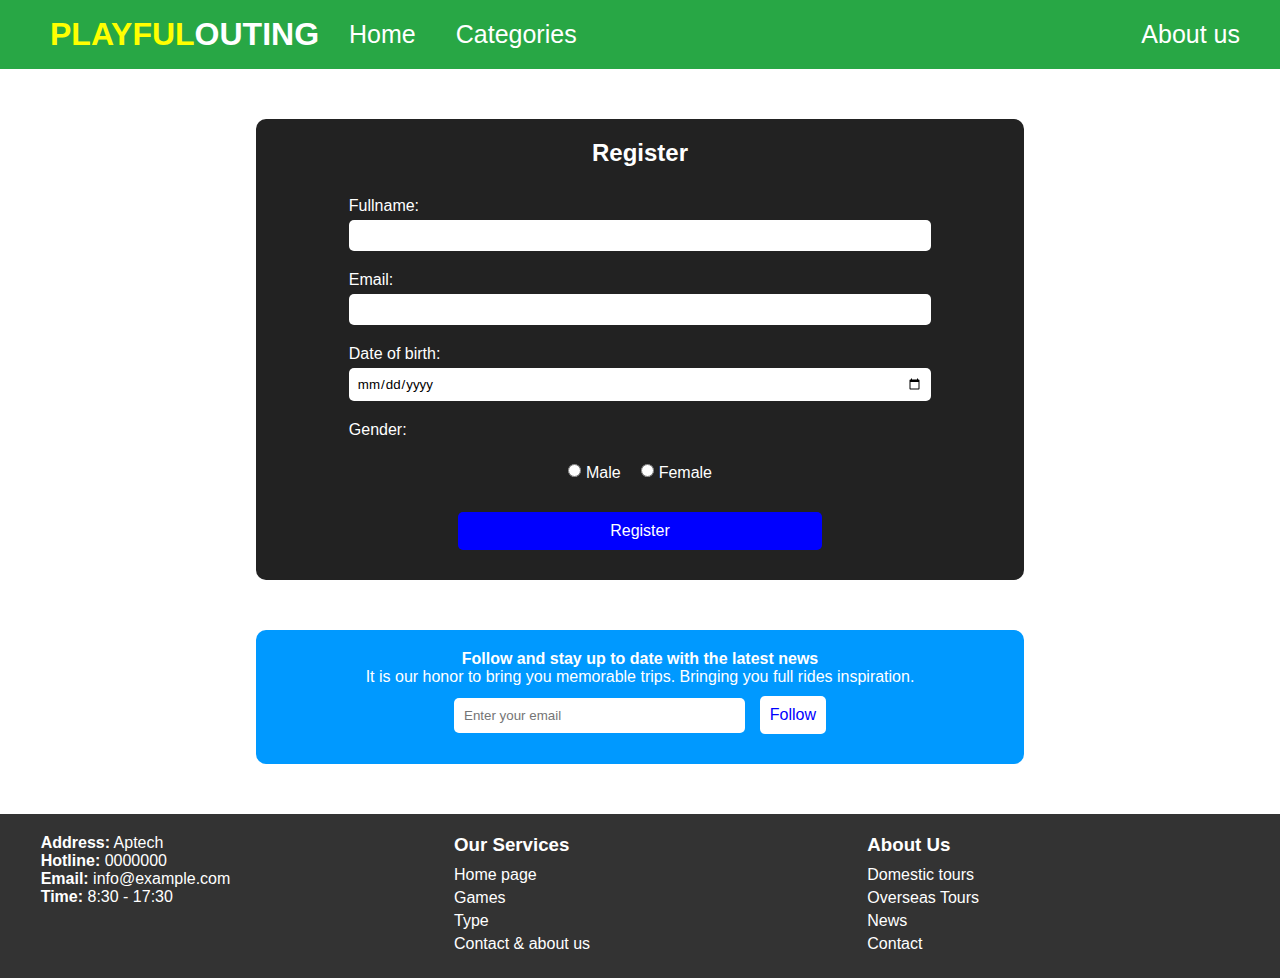
<file: eProject Sem01_T5.2410.E0_PlayfulOutings_Group06_Final Submit/Source Code/Register.html>
<!DOCTYPE html>
<html lang="en">

<head>
    <meta charset="UTF-8">
    <meta name="viewport" content="width=device-width, initial-scale=1.0">
    <title>Register Page</title>
    <link rel="stylesheet" href="register.css">
</head>

<body>
    <header class="header">
        <h1><span class="highlight">PLAYFUL</span>OUTING</h1>
        <nav class="nav-left">
            <a href="./HomePage.html">Home</a>
            <a href="./Categories.html">Categories</a>
        </nav>
        <nav class="nav-right">
            <a href="./Aboutus.html">About us</a>
        </nav>
    </header>
    </header>

    <div class="register-container">
        <h2>Register</h2>
        <form id="registerForm">
            <label align="right" for="fullname">Fullname:</label>
            <input type="text" id="fullname" required>

            <label align="right" for="email">Email:</label>
            <input type="email" id="email" required>

            <label align="right" for="dob">Date of birth:</label>
            <input type="date" id="dob" required>

            <label align="right">Gender:</label>
            <div class="gender-options">
                <label><input type="radio" name="gender" value="Male"> Male</label>
                <label><input type="radio" name="gender" value="Female"> Female</label>
            </div>
            <button type="submit" class="btn btn-primary">Register</button>
        </form>
    </div>

    <div class="newsletter">
        <p><strong>Follow and stay up to date with the latest news</strong></p>
        <p>It is our honor to bring you memorable trips. Bringing you full rides inspiration.</p>
        <input type="email" placeholder="Enter your email" id="newsletterEmail">
        <button onclick="subscribeNewsletter()">Follow</button>
    </div>

    <footer>
        <div class="footer-section">
            <p><strong>Address:</strong> Aptech</p>
            <p><strong>Hotline:</strong> 0000000</p>
            <p><strong>Email:</strong> info@example.com</p>
            <p><strong>Time:</strong> 8:30 - 17:30</p>
        </div>
        <div class="footer-section">
            <h3>Our Services</h3>
            <ul>
                <li><a href="#">Home page</a></li>
                <li><a href="#">Games</a></li>
                <li><a href="#">Type</a></li>
                <li><a href="#">Contact & about us</a></li>
            </ul>
        </div>
        <div class="footer-section">
            <h3>About Us</h3>
            <ul>
                <li><a href="#">Domestic tours</a></li>
                <li><a href="#">Overseas Tours</a></li>
                <li><a href="#">News</a></li>
                <li><a href="#">Contact</a></li>
            </ul>
        </div>
    </footer>

    <script src="register.js"></script>
</body>

</html>
</file>
<file: eProject Sem01_T5.2410.E0_PlayfulOutings_Group06_Final Submit/Source Code/register.css>
/* Reset CSS */
* {
    margin: 0;
    padding: 0;
    box-sizing: border-box;
    font-family: Arial, sans-serif;
}

body {
    background-color: #ffffff;
    color: white;
    font-family: Arial, sans-serif;
    margin: 0;
    padding: 0;
}

/* Header */
header {
    background-color:#28a745;
    display: flex;
    justify-content: space-between;
    align-items: center;
    padding: 15px 30px;
}

.nav-left {
    display: flex;
    gap: 20px;
    margin-left: 20px;
}

.nav-right {
    margin-left: auto; /* Đẩy "Contact us" về bên phải */
    display: flex;
    gap: 20px;
}

nav a {
    color: white;
    text-decoration: none;
    font-size: 25px;
    padding: 5px 10px;
}
.header h1 {
    color: white;
    margin-left: 20px;
}

.highlight {
    color: yellow;
}

nav ul {
    list-style: none;
    display: flex;
    margin-right: 20px;
}

nav ul li {
    margin: 0 15px;
}

nav ul li a {
    color: white;
    text-decoration: none;
}

/* Register Container */
.register-container {
    width: 60%;
    margin: 50px auto;
    background: #222;
    padding: 20px;
    border-radius: 10px;
    text-align: center;
}

.register-container h2 {
    margin-bottom: 20px;
}

.register-container form {
    display: flex;
    flex-direction: column;
    align-items: center;
}

.register-container label {
    width: 80%;
    text-align: left;
    margin-top: 10px;
}

.register-container input {
    width: 80%;
    padding: 8px;
    margin-top: 5px;
}

.register-container button {
    background-color: blue;
    color: white;
    border: none;
    cursor: pointer;
    padding: 10px;
    width: 50%;
    margin-top: 15px;
}

.register-container button:hover {
    background-color: darkblue;
}

/* Newsletter */
.newsletter {
    background-color: #0099ff;
    padding: 20px;
    text-align: center;
    margin-top: 50px;
    border-radius: 10px;
    width: 60%;
    margin: auto;
}

.newsletter input {
    width: 40%;
    padding: 10px;
    margin-right: 10px;
}

.newsletter button {
    background-color: white;
    color: blue;
    padding: 10px;
    border: none;
    cursor: pointer;
}

.newsletter button:hover {
    background-color: lightgray;
}

/* Footer */
footer {
    background-color: #333;
    padding: 20px;
    margin-top: 50px;
    display: flex;
    justify-content: space-around;
    text-align: left;
}

.footer-section {
    width: 30%;
}

.footer-section h3 {
    margin-bottom: 10px;
}

.footer-section ul {
    list-style: none;
}

.footer-section ul li a {
    color: white;
    text-decoration: none;
}

.footer-section ul li {
    margin-bottom: 5px;
}
.gender-options {
    display: flex;
    align-items: center;
    gap: 20px;
    justify-content: center;
    margin: 10px 0;
}

.gender-options label {
    display: flex;
    align-items: center;
    gap: 5px;
}
input, button {
    margin: 10px 0;
    padding: 10px;
    border: none;
    border-radius: 5px;
}

button {
    background-color: #0094ff;
    color: white;
    cursor: pointer;
    font-size: 16px;
}
</file>
